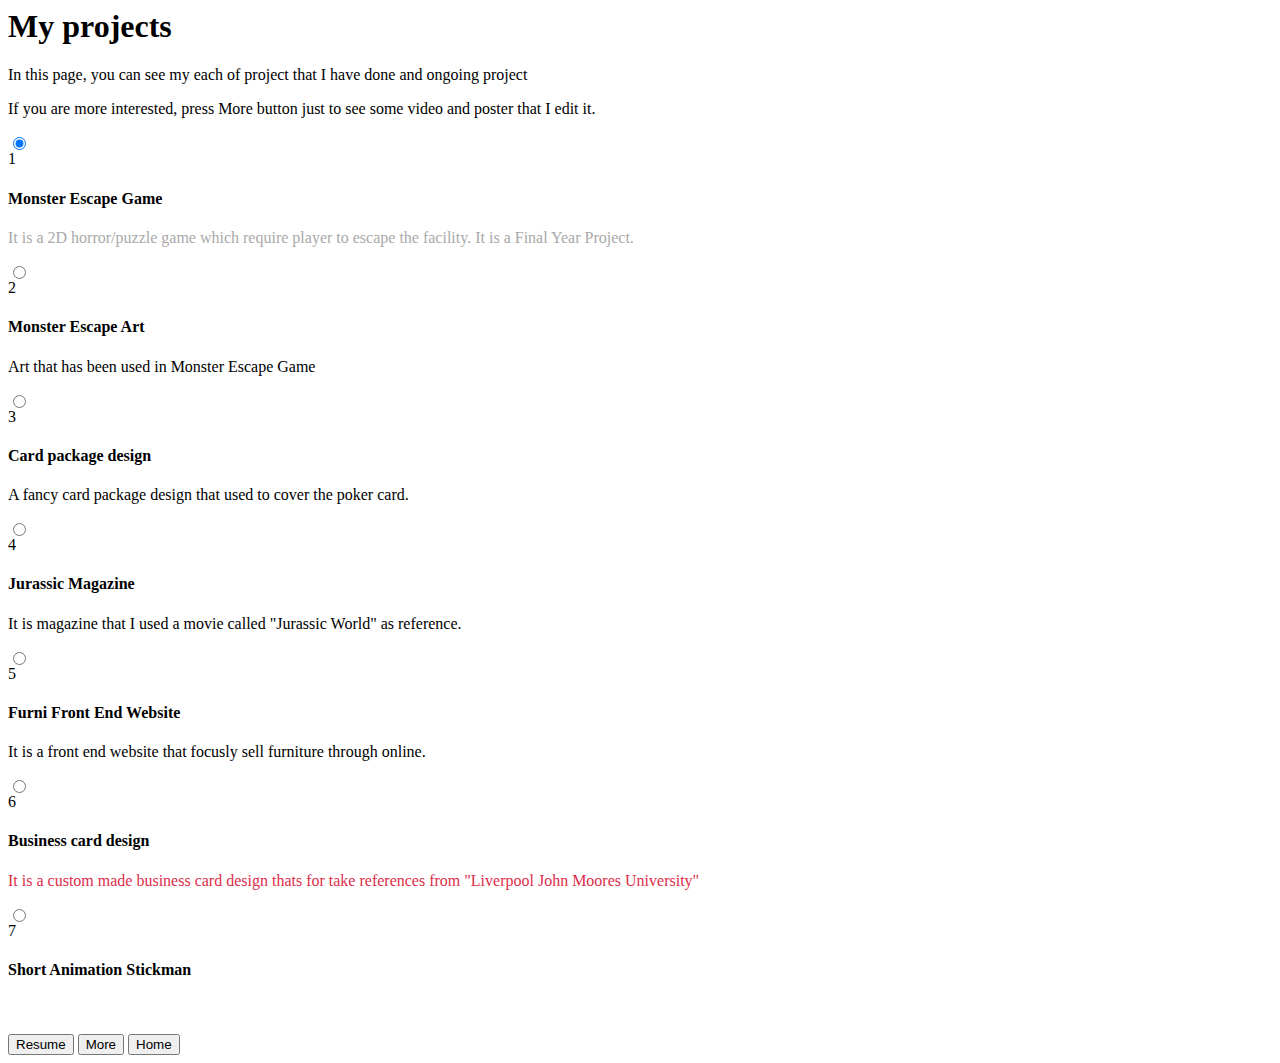
<file: project.html>
<html>
  <head>
    <meta charset="utf-8">
    <meta http-equiv="X-UA-Compatible" content="IE=edge">
    <title>My Projects</title>
    <meta name="viewport" content="width=device-width, initial-scale=1">
    <link rel="stylesheet" href="https://anthomy3000.github.io/anthomytan.github.io/css/myproject.css">
  </head>

  <body>
    <div class = "project-title">
        <h1>My projects</h1>
        <p>In this page, you can see my each of project that I have done and ongoing project</p>
        <p>If you are more interested, press More button just to see some video and poster that I edit it.</p>
    </div>
    <div class="wrapper">
        <div class="container">
            <input type="radio" name="slide" id="c1" checked>
            <label for="c1" class="card">
                <div class="row">
                    <div class="icon">1</div>
                    <div class="description">
                        <h4>Monster Escape Game</h4>
                        <p style = "color: #A9A9A9">It is a 2D horror/puzzle game which require player to escape the facility. 
                          It is a Final Year Project.</p>
                    </div>
                </div>
            </label>
            <input type="radio" name="slide" id="c2" >
            <label for="c2" class="card">
                <div class="row">
                    <div class="icon">2</div>
                    <div class="description">
                        <h4>Monster Escape Art</h4>
                        <p>Art that has been used in Monster Escape Game</p>
                    </div>
                </div>
            </label>
            <input type="radio" name="slide" id="c3" >
            <label for="c3" class="card">
                <div class="row">
                    <div class="icon">3</div>
                    <div class="description">
                        <h4 style = "color: black">Card package design</h4>
                        <p>A fancy card package design that used to cover the poker card.</p>
                    </div>
                </div>
            </label>
            <input type="radio" name="slide" id="c4" >
            <label for="c4" class="card">
                <div class="row">
                    <div class="icon">4</div>
                    <div class="description">
                        <h4>Jurassic Magazine</h4>
                        <p>It is magazine that I used a movie called "Jurassic World" as reference.</p>
                    </div>
                </div>
            </label>
            <input type="radio" name="slide" id="c5" >
              <label for="c5" class="card">
                  <div class="row">
                      <div class="icon">5</div>
                      <div class="description">
                          <h4 style = "color: black">Furni Front End Website</h4>
                          <p>It is a front end website that focusly sell furniture through online.</p>
                      </div>
                  </div>
              </label>
          <input type="radio" name="slide" id="c6" >
            <label for="c6" class="card">
                <div class="row">
                    <div class="icon">6</div>
                    <div class="description">
                        <h4>Business card design</h4>
                        <p style = "color: #dd2d4a">It is a custom made business card design thats for take references 
                          from "Liverpool John Moores University"</p>
                    </div>
                </div>
            </label>
          <input type="radio" name="slide" id="c7" >
            <label for="c7" class="card">
                <div class="row">
                    <div class="icon">7</div>
                    <div class="description">
                        <h4>Short Animation Stickman</h4>
                        <p style = "color: white">It a small 30 seconds long project that used Adobe Animate and After Effects.</p>
                    </div>
                </div>
            </label>
        </div>
    </div>
    <!--Here is the button to download and other-->
      <!--Button section Start-->
    <div class = "button-container">
      
      <div class = "project-btns">
          <button type = "button" class = "btn btn-pink" onclick = "window.open('Tan_Hao_Yuan_Anthony_CV_Resume(NEW).pdf')">Resume</button>
          <button type = "button" class = "btn btn-white" onclick = "window.location.href = 'https://drive.google.com/drive/folders/1XUYPw-Rr4t10RXTR43u5jKrDX7vY1x_K?usp=sharing'">More</button>
          <button type = "button" class = "btn btn-blue" onclick = "window.location.href = 'https://anthomy3000.github.io/anthomytan.github.io/Home.html'">Home</button>
        </div>
    </div>
     <!--Button section End-->
  </body>
</html>
</file>
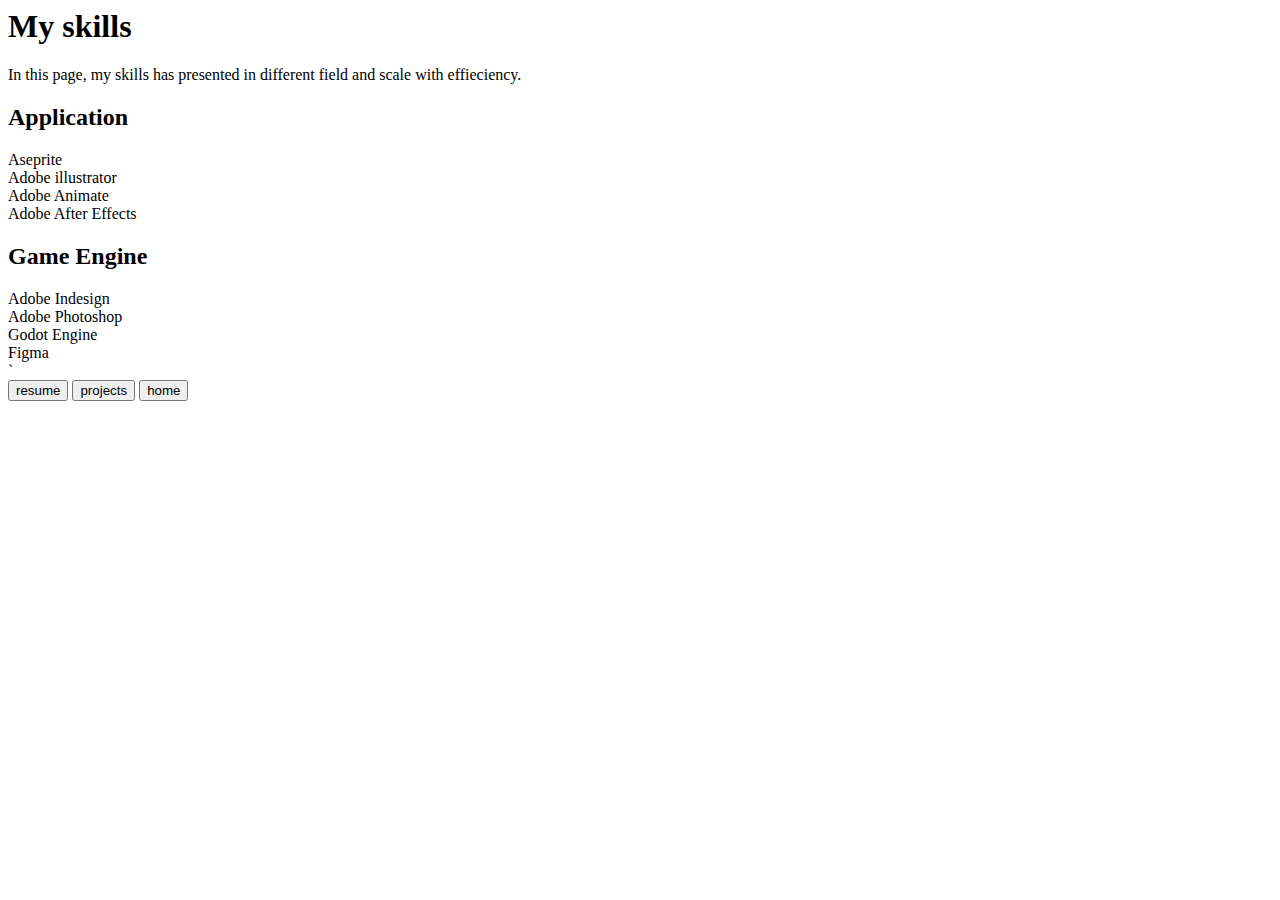
<file: skill.html>
<html>
  <head>
    <meta charset="utf-8">
    <title>My Skills</title>
    <meta name="viewport" content="width=device-width, initial-scale=1">
    <link rel = "stylesheet" href="https://anthomy3000.github.io/anthomytan.github.io/css/myskill.css">
  </head>

  <body>
    <div class = "container">

      <div class = "skill-title">
        <h1>My skills</h1>
        <p>In this page, my skills has presented in different field and scale with effieciency.</p>
      </div>

    <div class = "row">
    <!--Left section Start-->
      <section class = "col">

          <div class = "sub-title">
            <h2>Application</h2>
          </div>

        <div class = "skills-container">

            <div class = "skill">
              <div class = "subject">Aseprite</div>
              <div class = "progress-bar" value = "71%">
                <div class = "progress-line" style = "max-width: 71%"></div>
              </div>
            </div>

            <div class = "skill">
              <div class = "subject">Adobe illustrator</div>
              <div class = "progress-bar" value = "60%">
                <div class = "progress-line" style = "max-width: 60%"></div>
              </div>
            </div>

            <div class = "skill">
              <div class = "subject">Adobe Animate</div>
              <div class = "progress-bar" value = "43%">
                <div class = "progress-line" style = "max-width: 43%"></div>
              </div>
            </div>

            <div class = "skill">
              <div class = "subject">Adobe After Effects</div>
              <div class = "progress-bar" value = "32%">
                <div class = "progress-line" style = "max-width: 32%"></div>
              </div>
            </div>
        </div>
      </section>

      <!--Left section Ends-->

      <!--Right section Start-->

      <section class = "col">

          <div class = "sub-title">
            <h2>Game Engine</h2>
          </div>

        <div class = "skills-container">

            <div class = "skill">
              <div class = "subject">Adobe Indesign</div>
              <div class = "progress-bar" value = "67%">
                <div class = "progress-line" style = "max-width: 67%"></div>
              </div>
            </div>

            <div class = "skill">
              <div class = "subject">Adobe Photoshop</div>
              <div class = "progress-bar" value = "30%">
                <div class = "progress-line" style = "max-width: 30%"></div>
              </div>
            </div>

            <div class = "skill">
              <div class = "subject">Godot Engine</div>
              <div class = "progress-bar" value = "78%">
                <div class = "progress-line" style = "max-width: 78%"></div>
              </div>
            </div>

            <div class = "skill">
              <div class = "subject">Figma</div>
              <div class = "progress-bar" value = "43%">
                <div class = "progress-line" style = "max-width: 43%"></div>
              </div>
            </div>
        </div>
      </section>
      
      <!--Right section Ends-->
    `</div>
       <!--Button section Start-->
    <div class = "button-container">
      
      <div class = "skill-btns">
          <button type = "button" class = "btn btn-pink" onclick = "window.open('Tan_Hao_Yuan_Anthony_CV_Resume(NEW).pdf')">resume</button>
          <button type = "button" class = "btn btn-white" onclick = "window.location.href = 'https://anthomy3000.github.io/anthomytan.github.io/project.html'">projects</button>
          <button type = "button" class = "btn btn-blue" onclick = "window.location.href = 'https://anthomy3000.github.io/anthomytan.github.io/Home.html'">home</button>
        </div>
    </div>
     <!--Button section End-->
    </div>
  </body>

  <foot>
      
  </foot>
</html>
</file>
